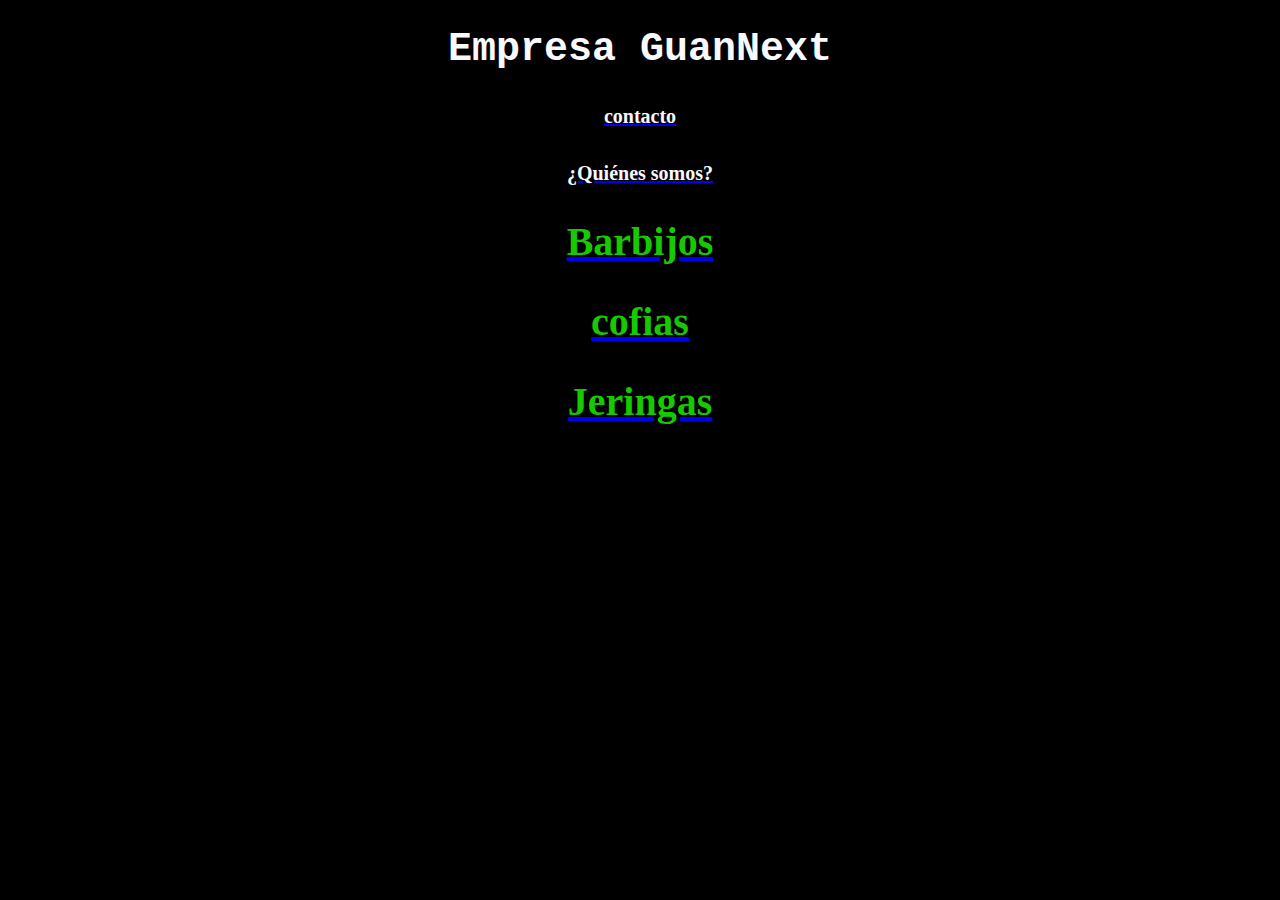
<file: pagina web GuantNetx/index.html>
<!DOCTYPE html>
<html>
<head>
<link rel="stylesheet" type="text/css" href="4.css">
</head>
<body>

<h1>Empresa GuanNext</h1>
<a href="contacto.html"><h5>contacto</h5></a> 
<a href="quienesomos.html"><h5>¿Quiénes somos?</h5></a> 
<a href="barbijo.html"><h2>Barbijos</h2> </a>
<a href="cofia.html"><h2>cofias</h2> </a>
<a href="jeringa.html"><h2>Jeringas</h2></a>
</body>
</html>
</file>
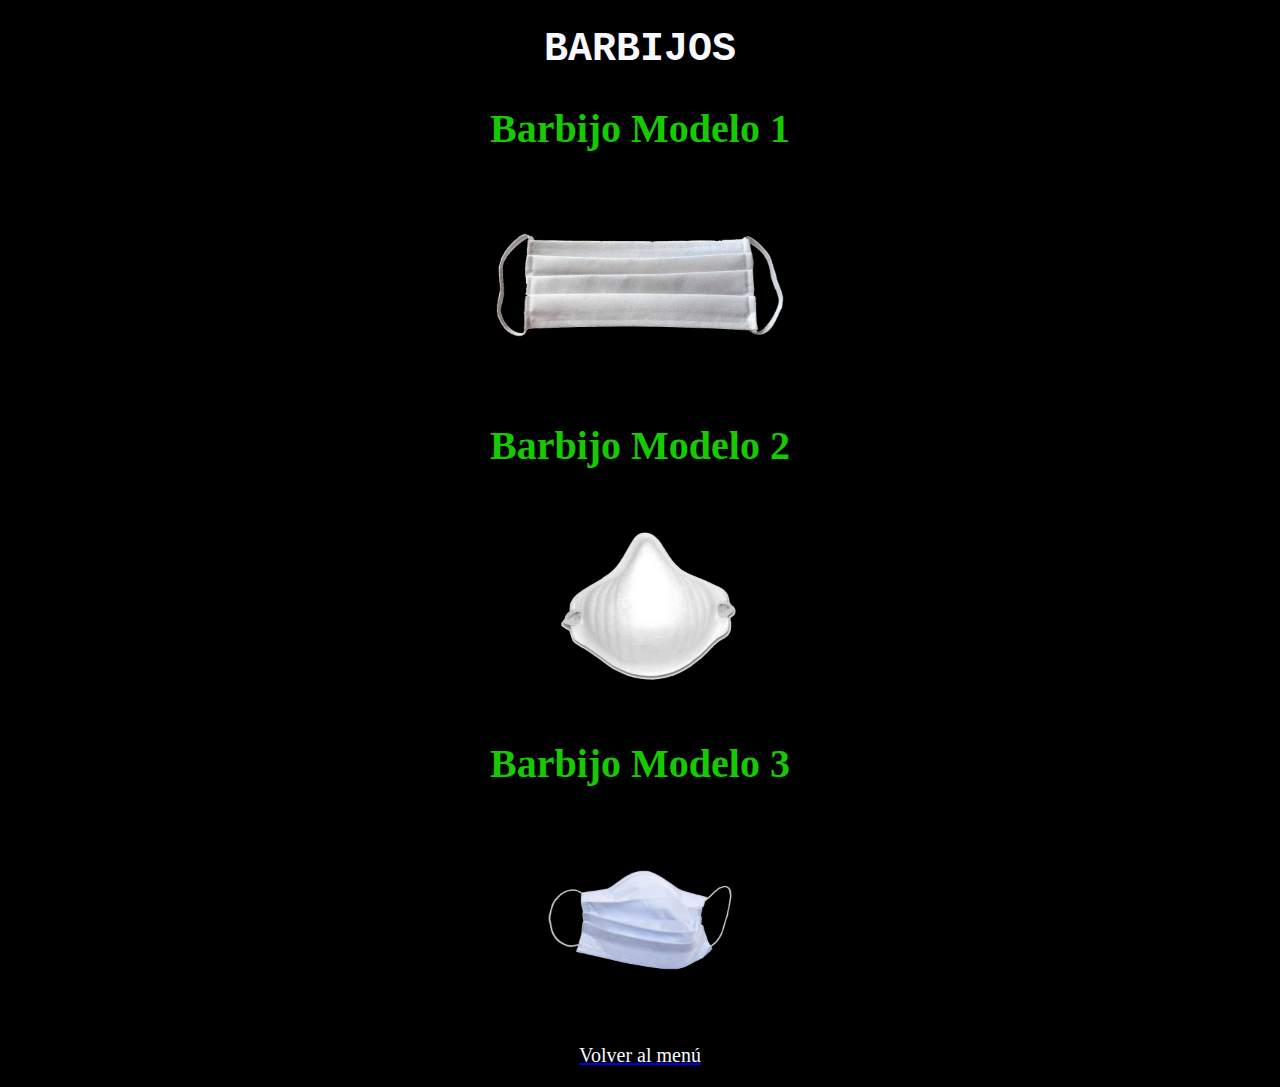
<file: pagina web GuantNetx/barbijo.html>
<!DOCTYPE html>
<html>
<head>
<link rel="stylesheet" type="text/css" href="4.css">
</head>
<body>

<h1>BARBIJOS</h1> 



<h2>Barbijo Modelo 1</h2>
<center><img src="barbijo1.png"></center>
<h2>Barbijo Modelo 2</h2>
<center><img src="barbijo2.png"></center>
<h2>Barbijo Modelo 3</h2>
<center><img src="barbijo3.png"></center>
<a href="index.html"><p>Volver al menú</p></a>
</body>
</html>
</file>
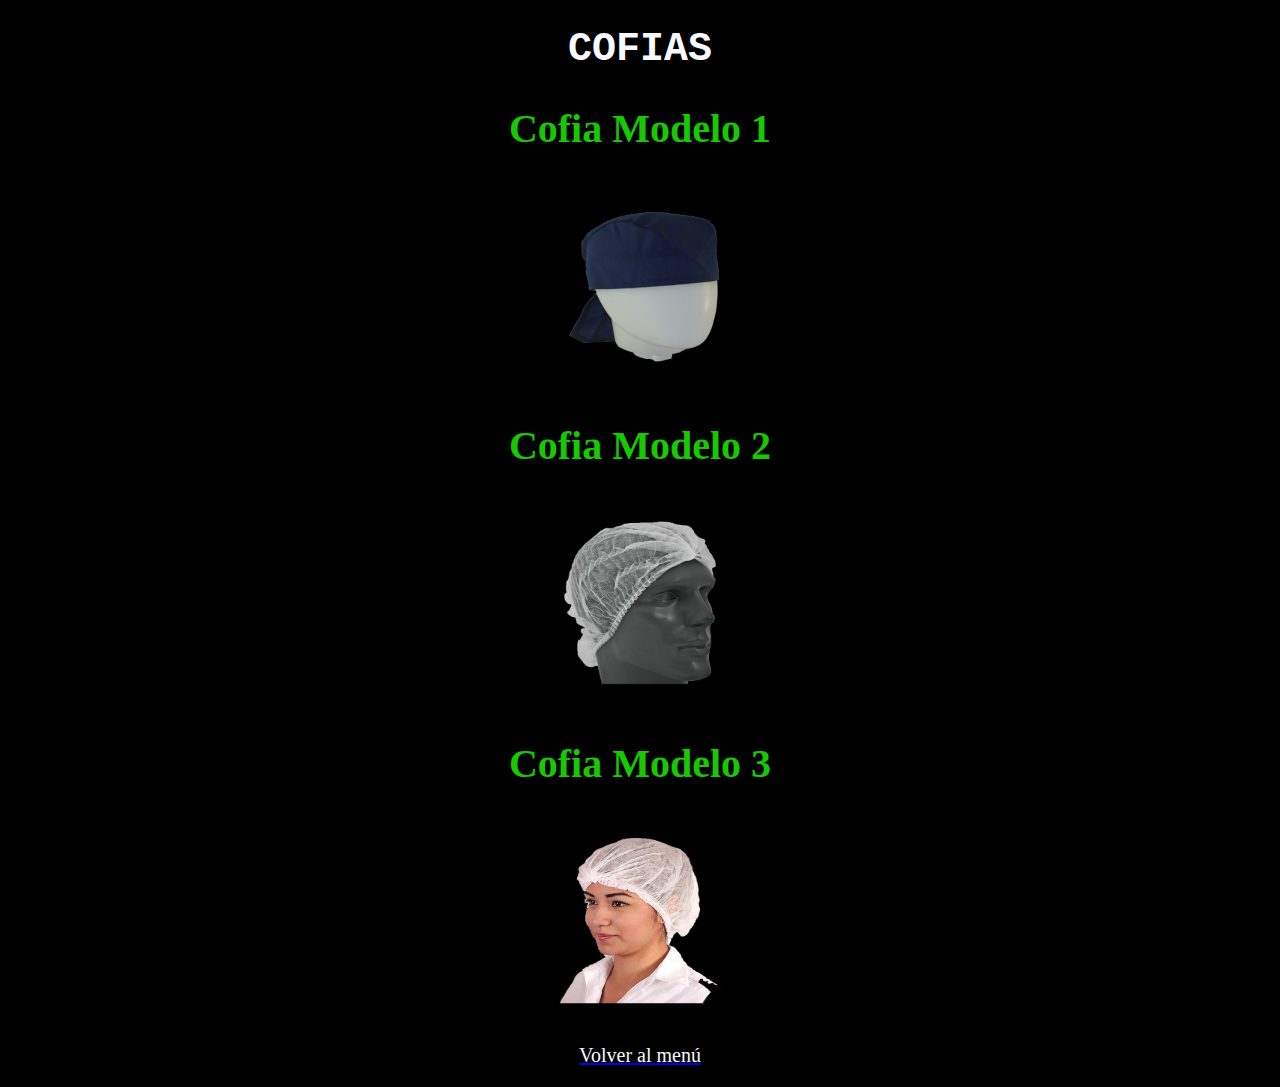
<file: pagina web GuantNetx/cofia.html>
<!DOCTYPE html>
<html>
<head>
<link rel="stylesheet" type="text/css" href="4.css">
</head>
<body>

<h1>COFIAS</h1> 



<h2>Cofia Modelo 1</h2>
<center><img src="cofia1.png"></center>
<h2>Cofia Modelo 2</h2>
<center><img src="cofia2.png"></center>
<h2>Cofia Modelo 3</h2>
<center><img src="cofia3.png"></center>
<a href="index.html"><p>Volver al menú</p></a>
</body>
</html>
</file>
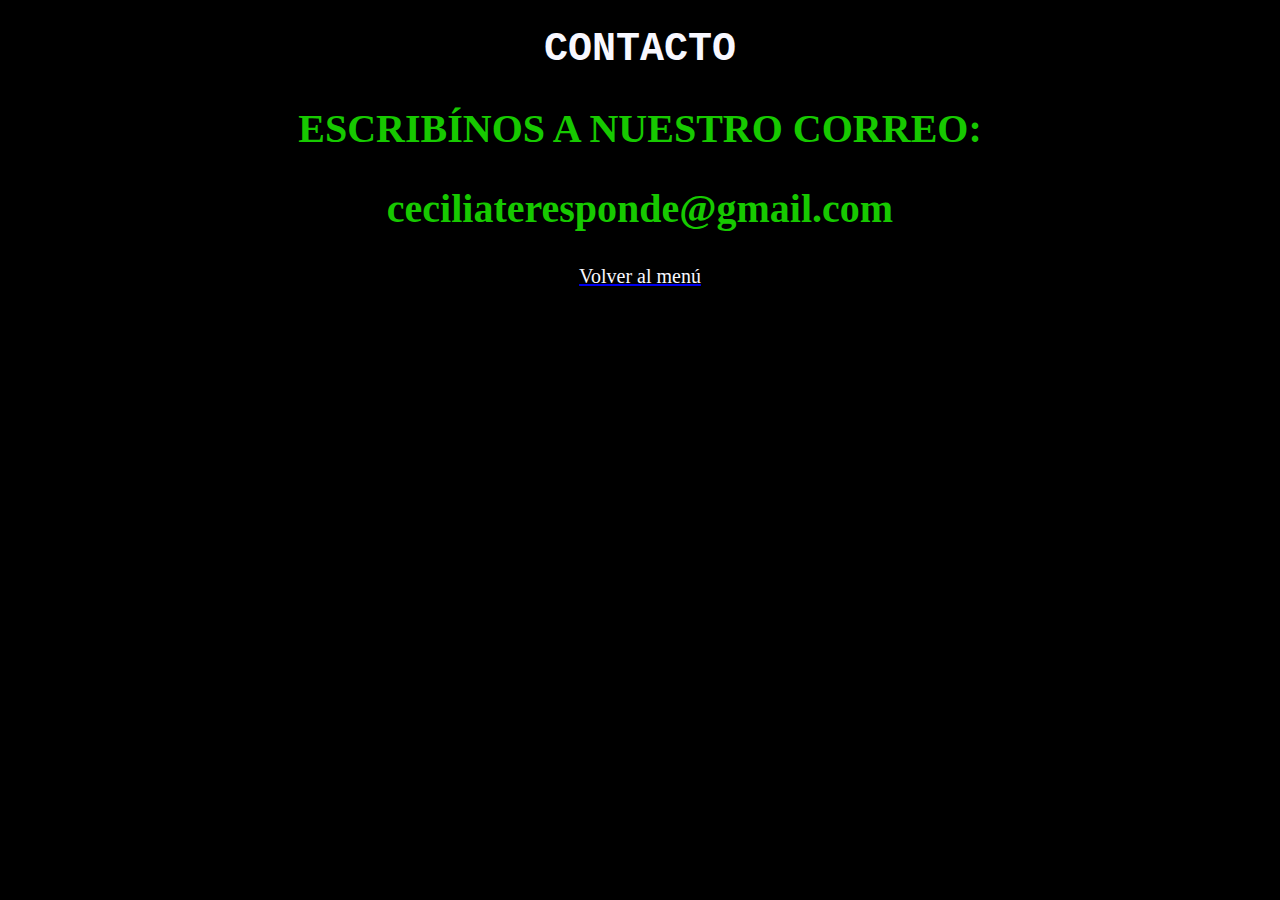
<file: pagina web GuantNetx/contacto.html>
<!DOCTYPE html>
<html>
<head>
<link rel="stylesheet" type="text/css" href="4.css">
</head>
<body>

<h1>CONTACTO</h1> 



<h2>ESCRIBÍNOS A NUESTRO CORREO:</h2>

<h2></h2>

<h2>ceciliateresponde@gmail.com</h2>

<a href="index.html"><p>Volver al menú</p></a>
</body>
</html>
</file>
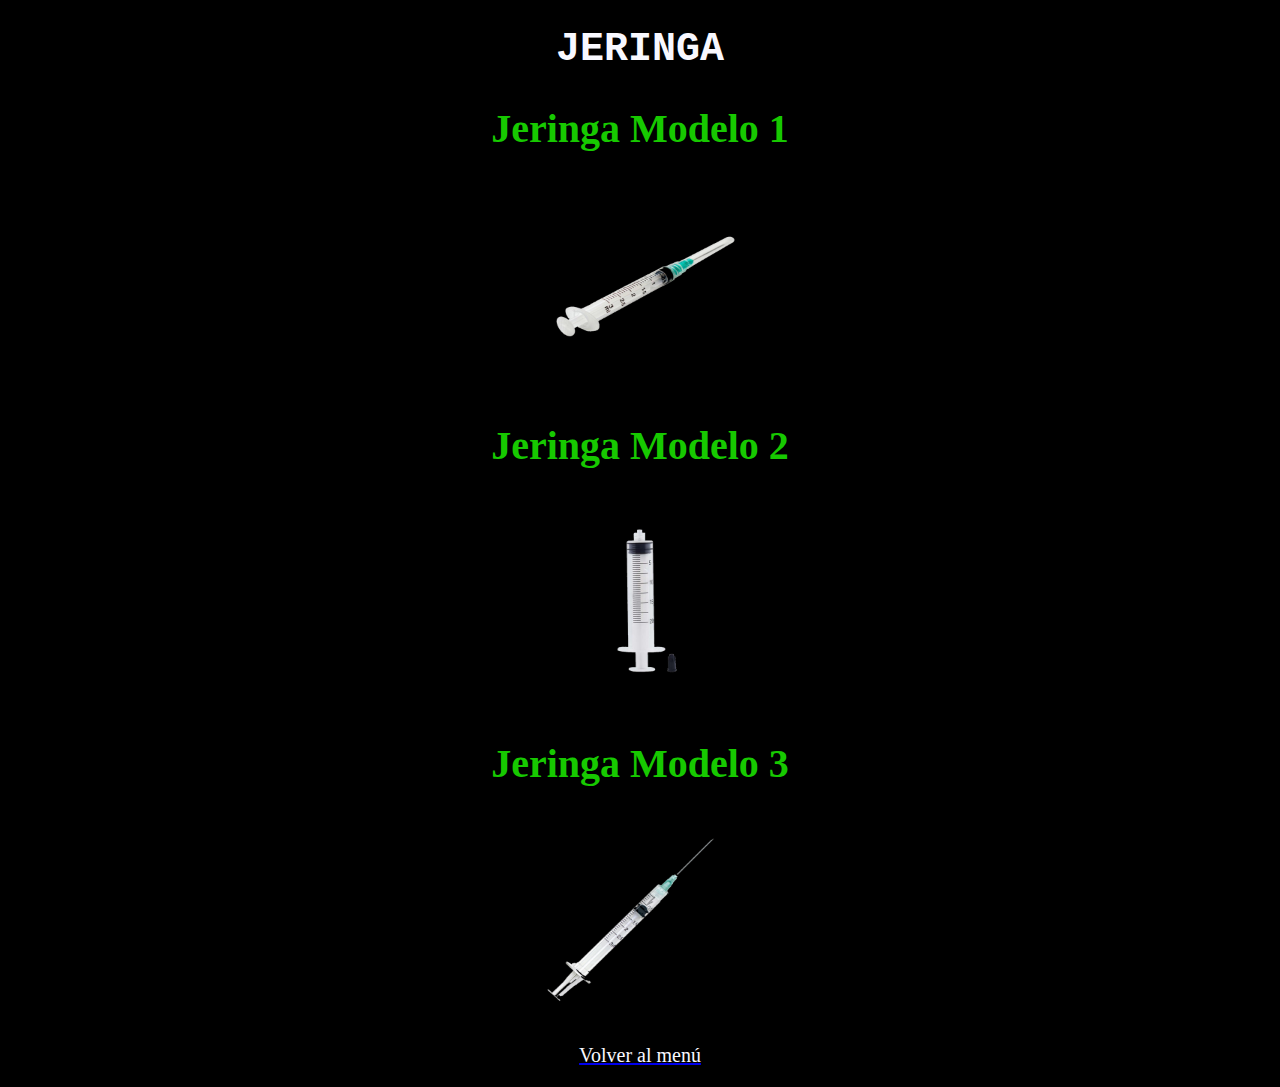
<file: pagina web GuantNetx/jeringa.html>
<!DOCTYPE html>
<html>
<head>
<link rel="stylesheet" type="text/css" href="4.css">
</head>
<body>

<h1>JERINGA</h1> 



<h2>Jeringa Modelo 1</h2>
<center><img src="jeringa1.png"></center>
<h2>Jeringa Modelo 2</h2>
<center><img src="jeringa2.png"></center>
<h2>Jeringa Modelo 3</h2>
<center><img src="jeringa3.png"></center>
<a href="index.html"><p>Volver al menú</p></a>
</body>
</html>
</file>
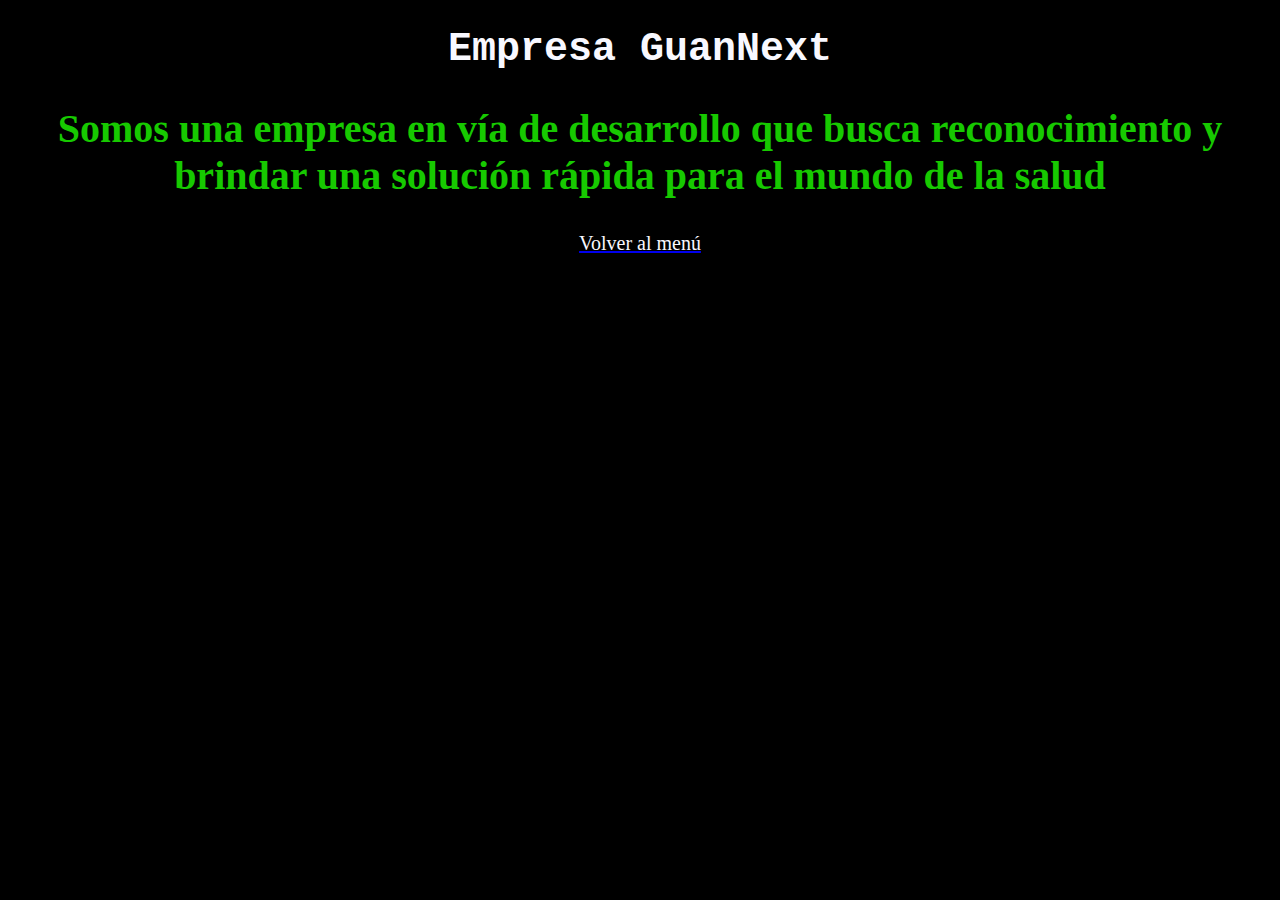
<file: pagina web GuantNetx/quienesomos.html>
<!DOCTYPE html>
<html>
<head>
<link rel="stylesheet" type="text/css" href="4.css">
</head>
<body>

<h1>Empresa GuanNext</h1> 

<h2></h2>
<h2></h2>
<h2>Somos una empresa en vía de desarrollo que busca reconocimiento y brindar una solución rápida para el mundo de la salud</h2>




<a href="index.html"><p>Volver al menú</p></a>
</body>
</html>
</file>
<file: pagina web GuantNetx/4.css>
body {
  background-color: rgb(0, 0, 0);
}

h1 {
  color: ghostwhite;
  text-align: center;
  font-family: 'Courier New', Courier, monospace;
  font-size: 40px;
}

h2 {
 color: rgb(23, 201, 0);
 text-align: center;
 font-family: Cambria, Cochin, Georgia, Times, 'Times New Roman', serif;
 font-size: 40px;
  }

h3 {
 color: ghostwhite;
 text-align: center;
 font-family: verdana;
 font-size: 100px;
}

h4 {
 color: ghostwhite;
 text-align: center;
 font-family: verdana;
 font-size: 40px;
}

p {
 color: ghostwhite;
 text-align: center;
 font-family: verdana;
 font-size: 20px;
}

h5 {
  color: ghostwhite;
  text-align: center;
  font-family: verdana;
  font-size: 20px;
}

img {
    
 width: 300px; height: 200px;
}
</file>
